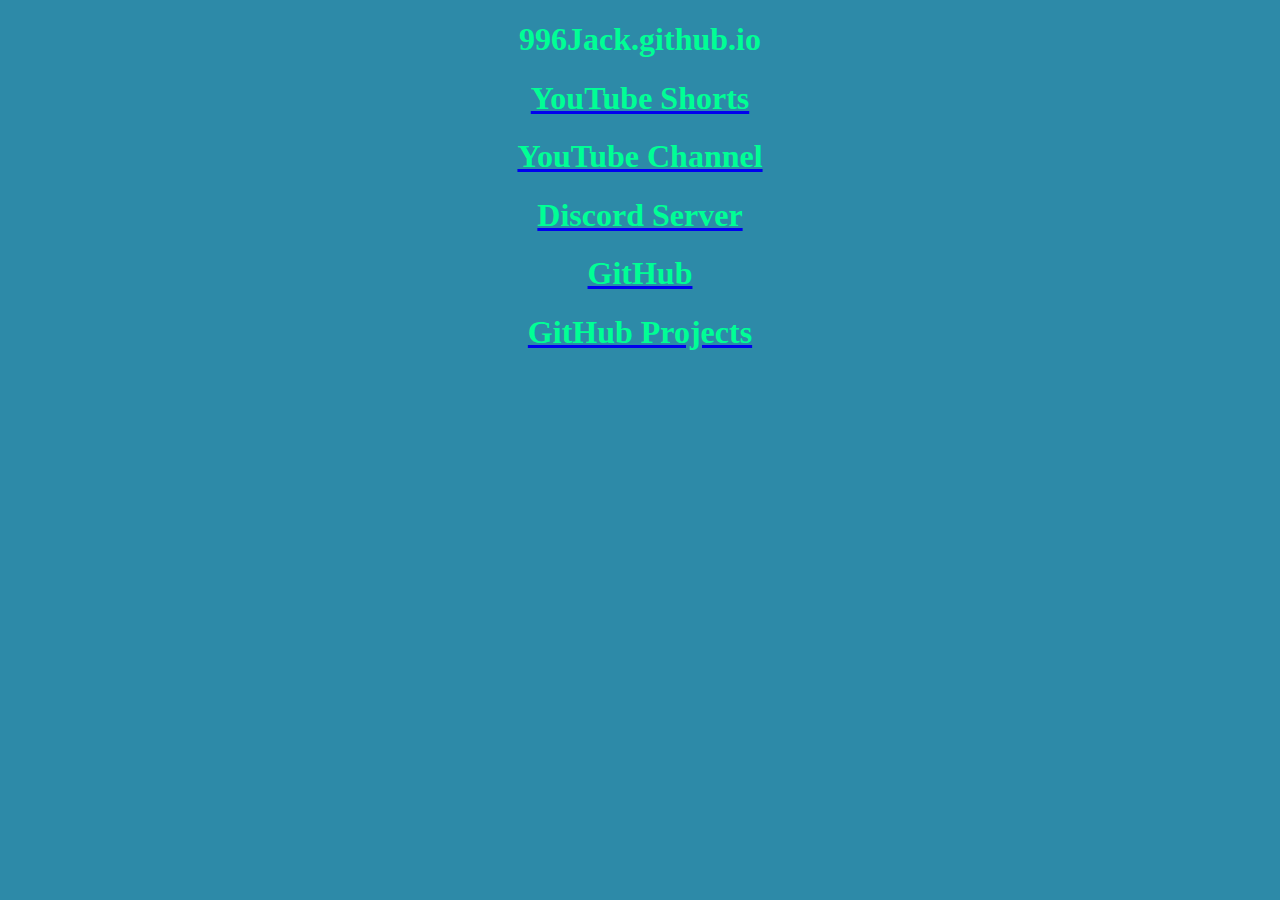
<file: index.html>
<!DOCTYPE html>
<html>
<head>
<title>Homepage</title>
</head>
<body>
<style>
p {
  color: rgb(0, 0, 0);
  text-align: left;
} 
body {
  background-color: rgb(45, 138, 168);
}

h1 {
  color: rgb(0, 255, 149);
  text-align: center;
}

p {
  font-family: verdana;
  font-size: 36px;
}
</style>
</head>
<body>

<h1>996Jack.github.io</h1>

<a href="https://youtube.com/@PhenixShorts"><h1>YouTube Shorts</h1></a>
<a href="https://youtube.com/@phenixhtml"><h1>YouTube Channel</h1></a>
<a href="https://discord.com/invite/KTCas7JTJd"><h1>Discord Server</h1></a>
<a href="https://github.com/996Jack"><h1>GitHub</h1></a>
<a href="projects.html"><h1>GitHub Projects</h1></a>

</body>
</html>
</file>
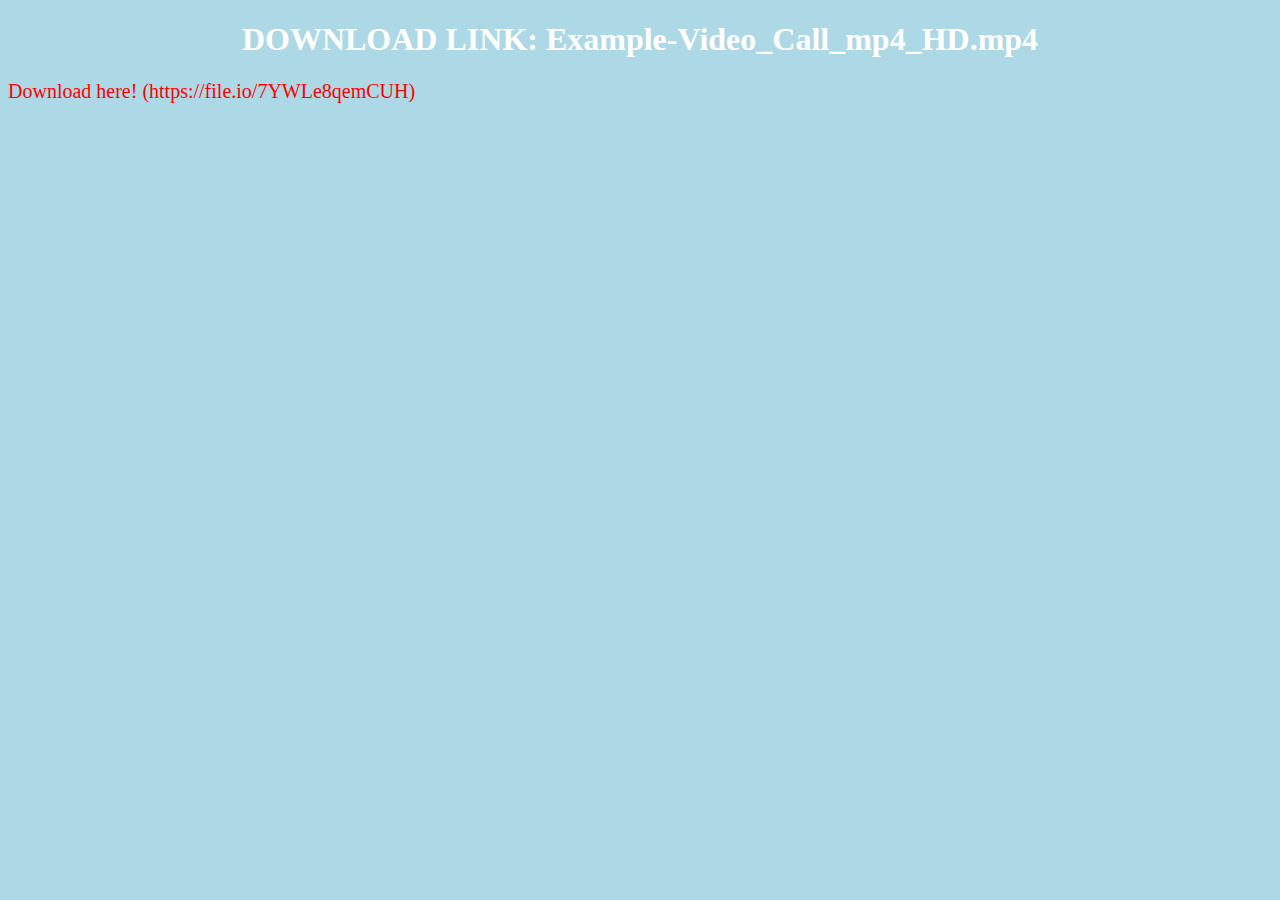
<file: example-video-call-mp4-hd.html>
<!DOCTYPE html>
<html>
<head>
  <title>Free Payphones</title>
</head>
<body>
<style>
p {
  color: red;
  text-align: left;
} 
body {
  background-color: lightblue;
}

h1 {
  color: white;
  text-align: center;
}

p {
  font-family: verdana;
  font-size: 20px;
}
</style>
</head>
<body>

<h1>DOWNLOAD LINK: Example-Video_Call_mp4_HD.mp4</h1>
<p>Download here! (https://file.io/7YWLe8qemCUH)</p>
  
<div><div style="left: 0; width: 100%; height: 0; position: relative; padding-bottom: 56.25%;"><iframe src="//cdn.iframe.ly/ZSjEpfT" style="top: 0; left: 0; width: 100%; height: 100%; position: absolute; border: 0;" allowfullscreen allow="encrypted-media *;"></iframe></div></div><script async src="//cdn.iframe.ly/embed.js" charset="utf-8"></script>
</body>
</html>
</file>
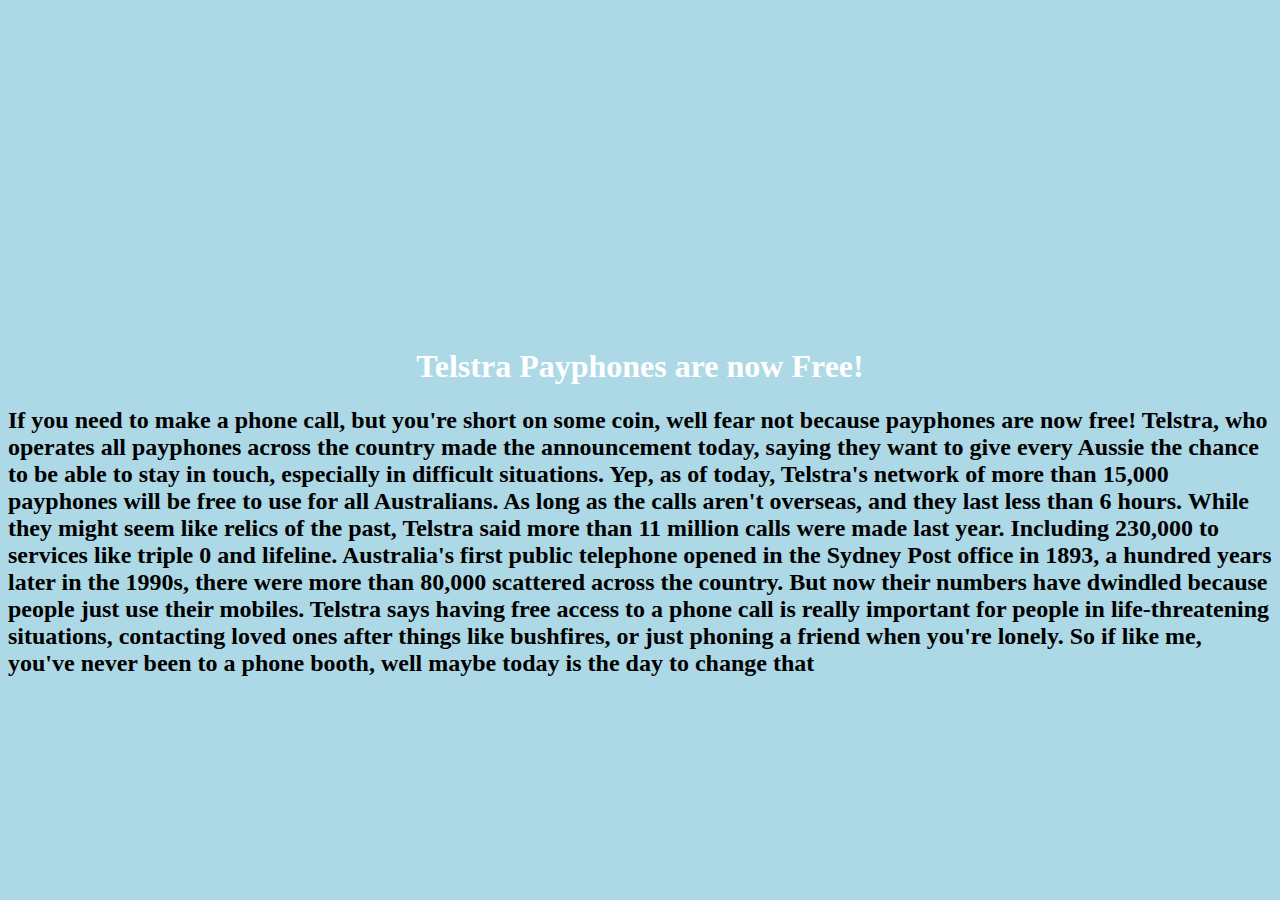
<file: free-payphones.html>
<!DOCTYPE html>
<html>
<head>
  <title>Free Payphones</title>
</head>
<body>
<style>
p {
  color: red;
  text-align: left;
} 
body {
  background-color: lightblue;
}

h1 {
  color: white;
  text-align: center;
}

p {
  font-family: verdana;
  font-size: 20px;
}
</style>
</head>
<body>

<iframe width="560" height="315" src="https://www.youtube-nocookie.com/embed/n61vDgZ2A_A" title="YouTube video player" frameborder="0" allow="accelerometer; autoplay; clipboard-write; encrypted-media; gyroscope; picture-in-picture" allowfullscreen></iframe>

<h1>Telstra Payphones are now Free!</h1>
<h2>If you need to make a phone call, but you're short on some coin, well fear not because payphones are now free! Telstra, who operates all payphones across the country made the announcement today, saying they want to give every Aussie the chance to be able to stay in touch, especially in difficult situations. Yep, as of today, Telstra's network of more than 15,000 payphones will be free to use for all Australians. As long as the calls aren't overseas, and they last less than 6 hours. While they might seem like relics of the past, Telstra said more than 11 million calls were made last year. Including 230,000 to services like triple 0 and lifeline. Australia's first public telephone opened in the Sydney Post office in 1893, a hundred years later in the 1990s, there were more than 80,000 scattered across the country. But now their numbers have dwindled because people just use their mobiles. Telstra says having free access to a phone call is really important for people in life-threatening situations, contacting loved ones after things like bushfires, or just phoning a friend when you're lonely. So if like me, you've never been to a phone booth, well maybe today is the day to change that</h2>
</body>
</html>
</file>
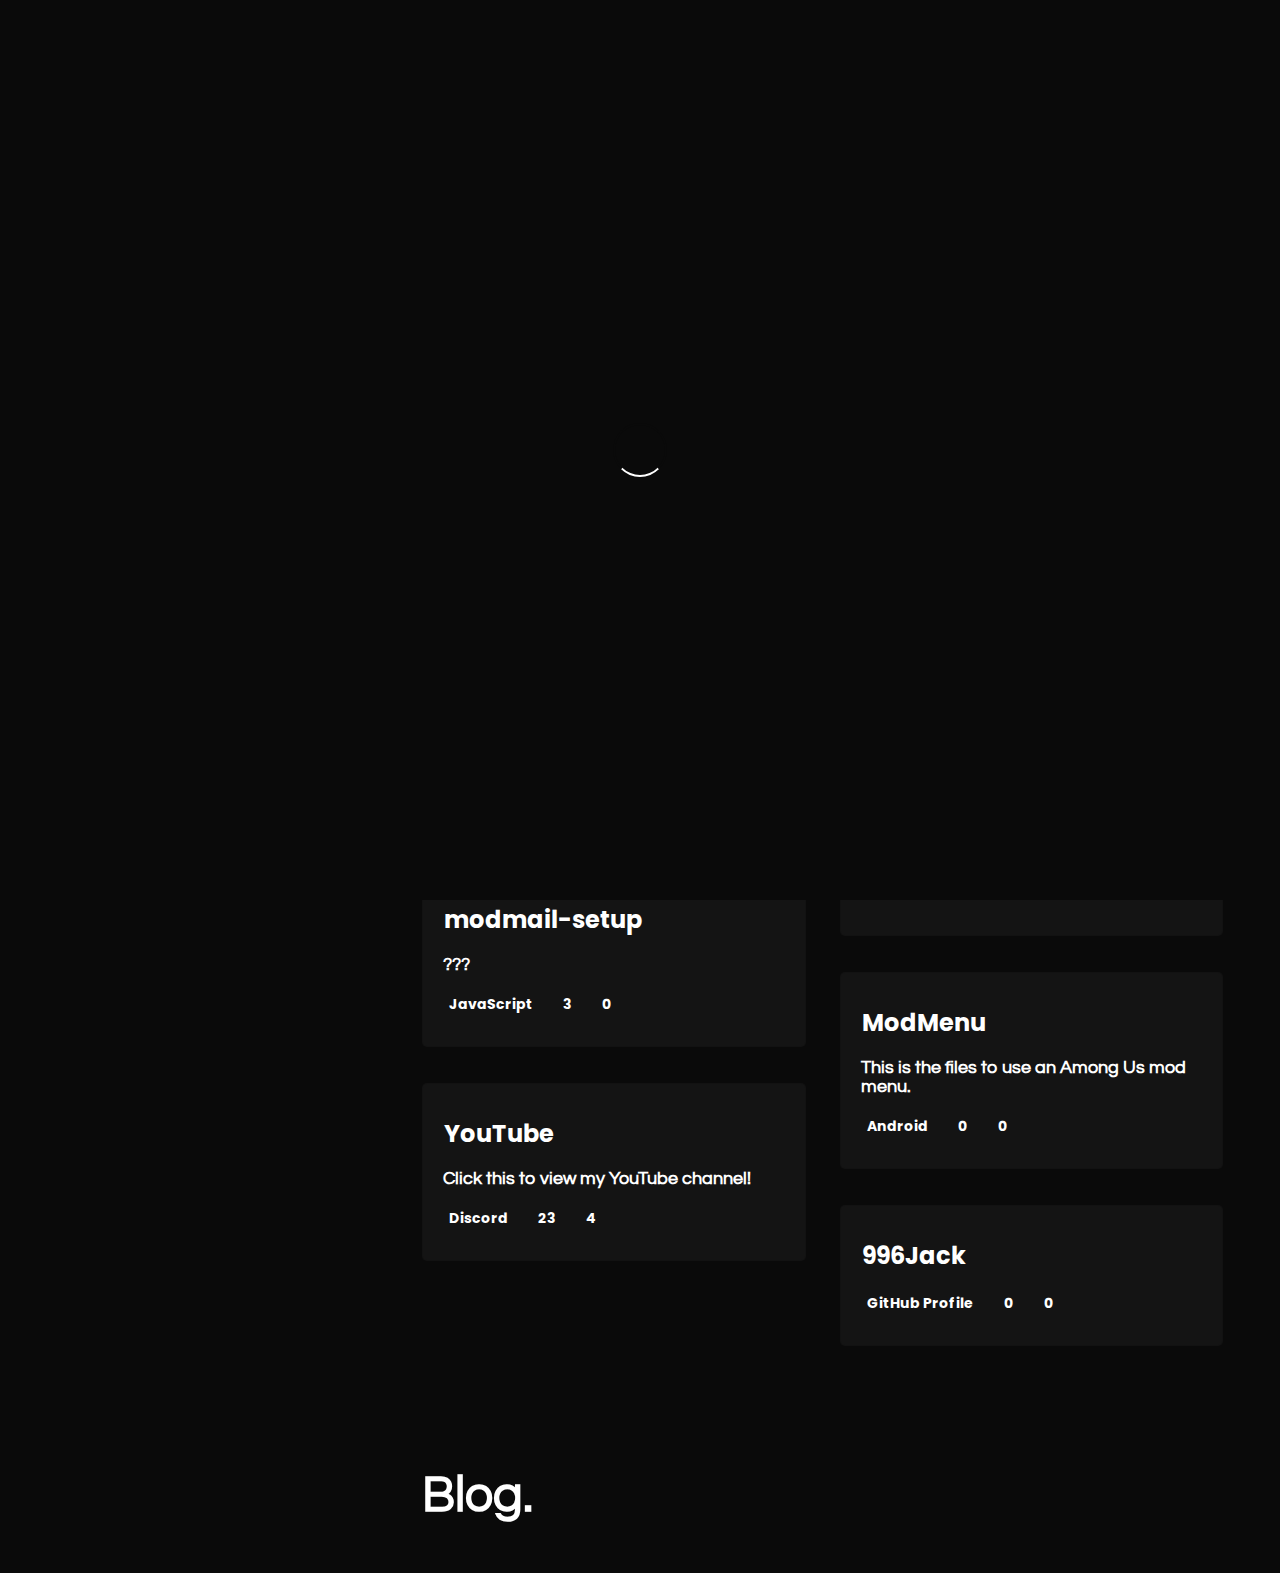
<file: home.html>
<!DOCTYPE html><html lang="en"><head>
    <meta charset="UTF-8">
    <meta name="viewport" content="width=device-width, initial-scale=1.0">
    <meta http-equiv="X-UA-Compatible" content="ie=edge">
    <title>GHPhenixH</title>
    <link rel="stylesheet" href="https://cdnjs.cloudflare.com/ajax/libs/animate.css/3.7.0/animate.min.css">
    <link rel="stylesheet" href="https://use.fontawesome.com/releases/v5.7.1/css/all.css" integrity="sha384-fnmOCqbTlWIlj8LyTjo7mOUStjsKC4pOpQbqyi7RrhN7udi9RwhKkMHpvLbHG9Sr" crossorigin="anonymous">
    <script src="https://code.jquery.com/jquery-3.4.1.min.js" integrity="sha256-CSXorXvZcTkaix6Yvo6HppcZGetbYMGWSFlBw8HfCJo=" crossorigin="anonymous"></script>
    <link rel="stylesheet" href="index.css">
<!-- Global site tag (gtag.js) - Google Analytics -->
    <script async src="https://www.googletagmanager.com/gtag/js?id=UA-131896305-3"></script>
    <script>
    window.dataLayer = window.dataLayer || [];
    function gtag(){dataLayer.push(arguments);}
    gtag('js', new Date());
    gtag('config', 'UA-131896305-3');
    </script>
<link rel="icon" href="https://avatars.githubusercontent.com/u/73414034?s=400&u=012fe3c901de27fd4e92faf6995eb22aed5c0965&v=4" type="image/png"></head>

<body>
    <div id="loading">
        <div id="spinner"></div>
    </div>
    <div id="profile">
        <div id="profile_img" style="background: url(https://avatars.githubusercontent.com/u/73414034?s=400&u=012fe3c901de27fd4e92faf6995eb22aed5c0965&v=4) center;"></div>
        <div id="username"><span style="display:block;">Phenix</span><a href="https://github.com/GHPhenixH">@GHPhenixH</a></div>
        <div id="userbio" style="display: none;">undefined</div>
        <div id="about">
                <span style="display:none;"><i class="fas fa-users"></i> &nbsp; null</span>
                <span style="display:none;"><i class="fas fa-envelope"></i> &nbsp; null</span>
                <span style="display:none;"><i class="fas fa-link"></i> &nbsp; <a href=""></a></span>
                <span style="display:block;"><i class="fas fa-map-marker-alt"></i> &nbsp;&nbsp; Melbourne, Victoria</span>
                <a style='color:#FB6E52;text-decoration:none' href='https://patreon.com/PhenixH'><span style="display:block;"><i class="fab fa-patreon"></i> &nbsp;&nbsp;Patreon</span></a>
        </div>
    </div>
    <div id="display">
        <div id="work">
            <h1>GitHub projects.</h1>
            <div class="projects" id="work_section">
                        <a href="https://github.com/996Jack/phenix.js" target="_blank">
                        <section>
                            <div class="section_title">phenix.js</div>
                            <div class="about_section">
                            <span style="display:block;">A nice NPM add-on made by Phenix H. </span>
                            </div>
                            <div class="bottom_section">
                                <span style="display:inline-block;"><i class="fas fa-code"></i>&nbsp; VBScript</span>
                                <span><i class="fas fa-star"></i>&nbsp; 384</span>
                                <span><i class="fas fa-code-branch"></i>&nbsp; 781</span>
                            </div>
                        </section>
                        </a>
                        <a href="https://github.com/996Jack/phenix.py" target="_blank">
                        <section>
                            <div class="section_title">phenix.py</div>
                            <div class="about_section">
                            <span style="display:block;">A nice Python add-on made by Phenix H.</span>
                            </div>
                            <div class="bottom_section">
                                <span style="display:inline-block;"><i class="fas fa-code"></i>&nbsp; Python</span>
                                <span><i class="fas fa-star"></i>&nbsp; 82</span>
                                <span><i class="fas fa-code-branch"></i>&nbsp; 27</span>
                            </div>
                        </section>
                        </a>
                        <a href="https://github.com/996Jack/996Jack" target="_blank">
                            <section>
                                <div class="section_title">996Jack</div>
                                <div class="about_section">
                                <span style="display:block;">???</span>
                                </div>
                                <div class="bottom_section">
                                    <span style="display:inline-block;"><i class="fas fa-code"></i>&nbsp; GitHub</span>
                                    <span><i class="fas fa-star"></i>&nbsp; 3</span>
                                    <span><i class="fas fa-code-branch"></i>&nbsp; 3</span>
                                </div>
                            </section>
                        </a>
                        <a href="https://github.com/996Jack/modmail-setup" target="_blank">
                            <section>
                                <div class="section_title">modmail-setup</div>
                                <div class="about_section">
                                <span style="display:block;">???</span>
                                </div>
                                <div class="bottom_section">
                                    <span style="display:inline-block;"><i class="fas fa-code"></i>&nbsp; JavaScript</span>
                                    <span><i class="fas fa-star"></i>&nbsp; 3</span>
                                    <span><i class="fas fa-code-branch"></i>&nbsp; 0</span>
                                </div>
                            </section>
                        </a>
                        <a href="https://www.youtube.com/channel/UCHVAca-OHLlmf9GqFM3vBwQ" target="_blank">
                        <section>
                            <div class="section_title">YouTube</div>
                            <div class="about_section">
                            <span style="display:block;">Click this to view my YouTube channel!</span>
                            </div>
                            <div class="bottom_section">
                                <span style="display:inline-block;"><i class="fas fa-code"></i>&nbsp; Discord</span>
                                <span><i class="fas fa-star"></i>&nbsp; 23</span>
                                <span><i class="fas fa-code-branch"></i>&nbsp; 4</span>
                            </div>
                        </section>
                        </a>
                        <a href="https://996jack.github.io/more.html" target="_blank">
                        <section>
                            <div class="section_title">More Pages</div>
                            <div class="about_section">
                            <span style="display:none;">undefined</span>
                            </div>
                            <div class="bottom_section">
                                <span style="display:inline-block;"><i class="fas fa-code"></i>&nbsp; </span>
                                <span><i class="fas fa-star"></i>&nbsp; 3</span>
                                <span><i class="fas fa-code-branch"></i>&nbsp; 2</span>
                            </div>
                        </section>
                        </a>
                        <a href="https://996jack.github.io/testh/" target="_blank">
                            <section>
                                <div class="section_title">testh</div>
                                <div class="about_section">
                                <span style="display:block;"></span>
                                </div>
                                <div class="bottom_section">
                                    <span style="display:inline-block;"><i class="fas fa-code"></i>&nbsp; HTML</span>
                                    <span><i class="fas fa-star"></i>&nbsp; 25</span>
                                    <span><i class="fas fa-code-branch"></i>&nbsp; 4</span>
                                </div>
                            </section>
                        </a>
                        <a href="https://github.com/996Jack/ghphenixh.github.io" target="_blank">
                        <section>
                            <div class="section_title">ghphenixh.github.io</div>
                            <div class="about_section">
                            <span style="display:block;">???</span>
                            </div>
                            <div class="bottom_section">
                                <span style="display:inline-block;"><i class="fas fa-code"></i>&nbsp; HTML</span>
                                <span><i class="fas fa-star"></i>&nbsp; 1</span>
                                <span><i class="fas fa-code-branch"></i>&nbsp; 0</span>
                            </div>
                        </section>
                        </a>
                        <a href="https://github.com/996Jack/ScratchLab" target="_blank">
                        <section>
                            <div class="section_title">ScratchLab</div>
                            <div class="about_section">
                            <span style="display:block;"></span>
                            </div>
                            <div class="bottom_section">
                                <span style="display:inline-block;"><i class="fas fa-code"></i>&nbsp; Scratch</span>
                                <span><i class="fas fa-star"></i>&nbsp; 0</span>
                                <span><i class="fas fa-code-branch"></i>&nbsp; 0</span>
                            </div>
                        </section>
                        </a>
                        <a href="https://github.com/GHPhenixxer/ModMenu" target="_blank">
                        <section>
                            <div class="section_title">ModMenu</div>
                            <div class="about_section">
                            <span style="display:block;">This is the files to use an Among Us mod menu.</span>
                            </div>
                            <div class="bottom_section">
                                <span style="display:inline-block;"><i class="fas fa-code"></i>&nbsp; Android</span>
                                <span><i class="fas fa-star"></i>&nbsp; 0</span>
                                <span><i class="fas fa-code-branch"></i>&nbsp; 0</span>
                            </div>
                        </section>
                        </a>
                        <a href="https://github.com/996Jack" target="_blank">
                        <section>
                            <div class="section_title">996Jack</div>
                            <div class="about_section">
                            <span style="display:none;">undefined</span>
                            </div>
                            <div class="bottom_section">
                                <span style="display:inline-block;"><i class="fas fa-code"></i>&nbsp; GitHub Profile</span>
                                <span><i class="fas fa-star"></i>&nbsp; 0</span>
                                <span><i class="fas fa-code-branch"></i>&nbsp; 0</span>
                            </div>
                        </section>
                        </a></div>
        </div>
        <div id="forks" style="display:none;">
            <h1>Forks.</h1>
            <div class="projects" id="forks_section"></div>
        </div>
        <div id="blog_section">
            <h1>Blog.</h1>
            <div id="blogs"></div>
        </div>
    </div>
    <script type="text/javascript">
        setTimeout(function () {
            document.getElementById("loading").classList.add("animated");
            document.getElementById("loading").classList.add("fadeOut");
            setTimeout(function () {
                document.getElementById("loading").classList.remove("animated");
                document.getElementById("loading").classList.remove("fadeOut");
                document.getElementById("loading").style.display = "none";
            }, 800);
        }, 1500);
        $.getJSON("blog.json", function (blog) {
            blog = blog || [];
            if (blog.length == 0) {
                return document.getElementById("blog_section").style.display = "none";
            }
            for (var i = 0; i < blog.length; i++) {
                $("#blogs").append(`
            <a href="./blog/${blog[i].url_title}/" target="_blank">
                <section>
                    <img src="${blog[i].top_image}">
                    <div class="blog_container">
                        <div class="section_title">${blog[i].title}</div>
                        <div class="about_section">
                            ${blog[i].sub_title}
                        </div>
                    </div>
                </section>
            </a>
            `);
            }
        }).fail(function () {
            return document.getElementById("blog_section").style.display = "none";
        });
    </script>

    <script type="text/javascript">
        if ('serviceWorker' in navigator) {
            window.addEventListener('load', () => {
                navigator.serviceWorker.register('service-worker.js');
            });
        }
    </script>


</body></html>
</file>
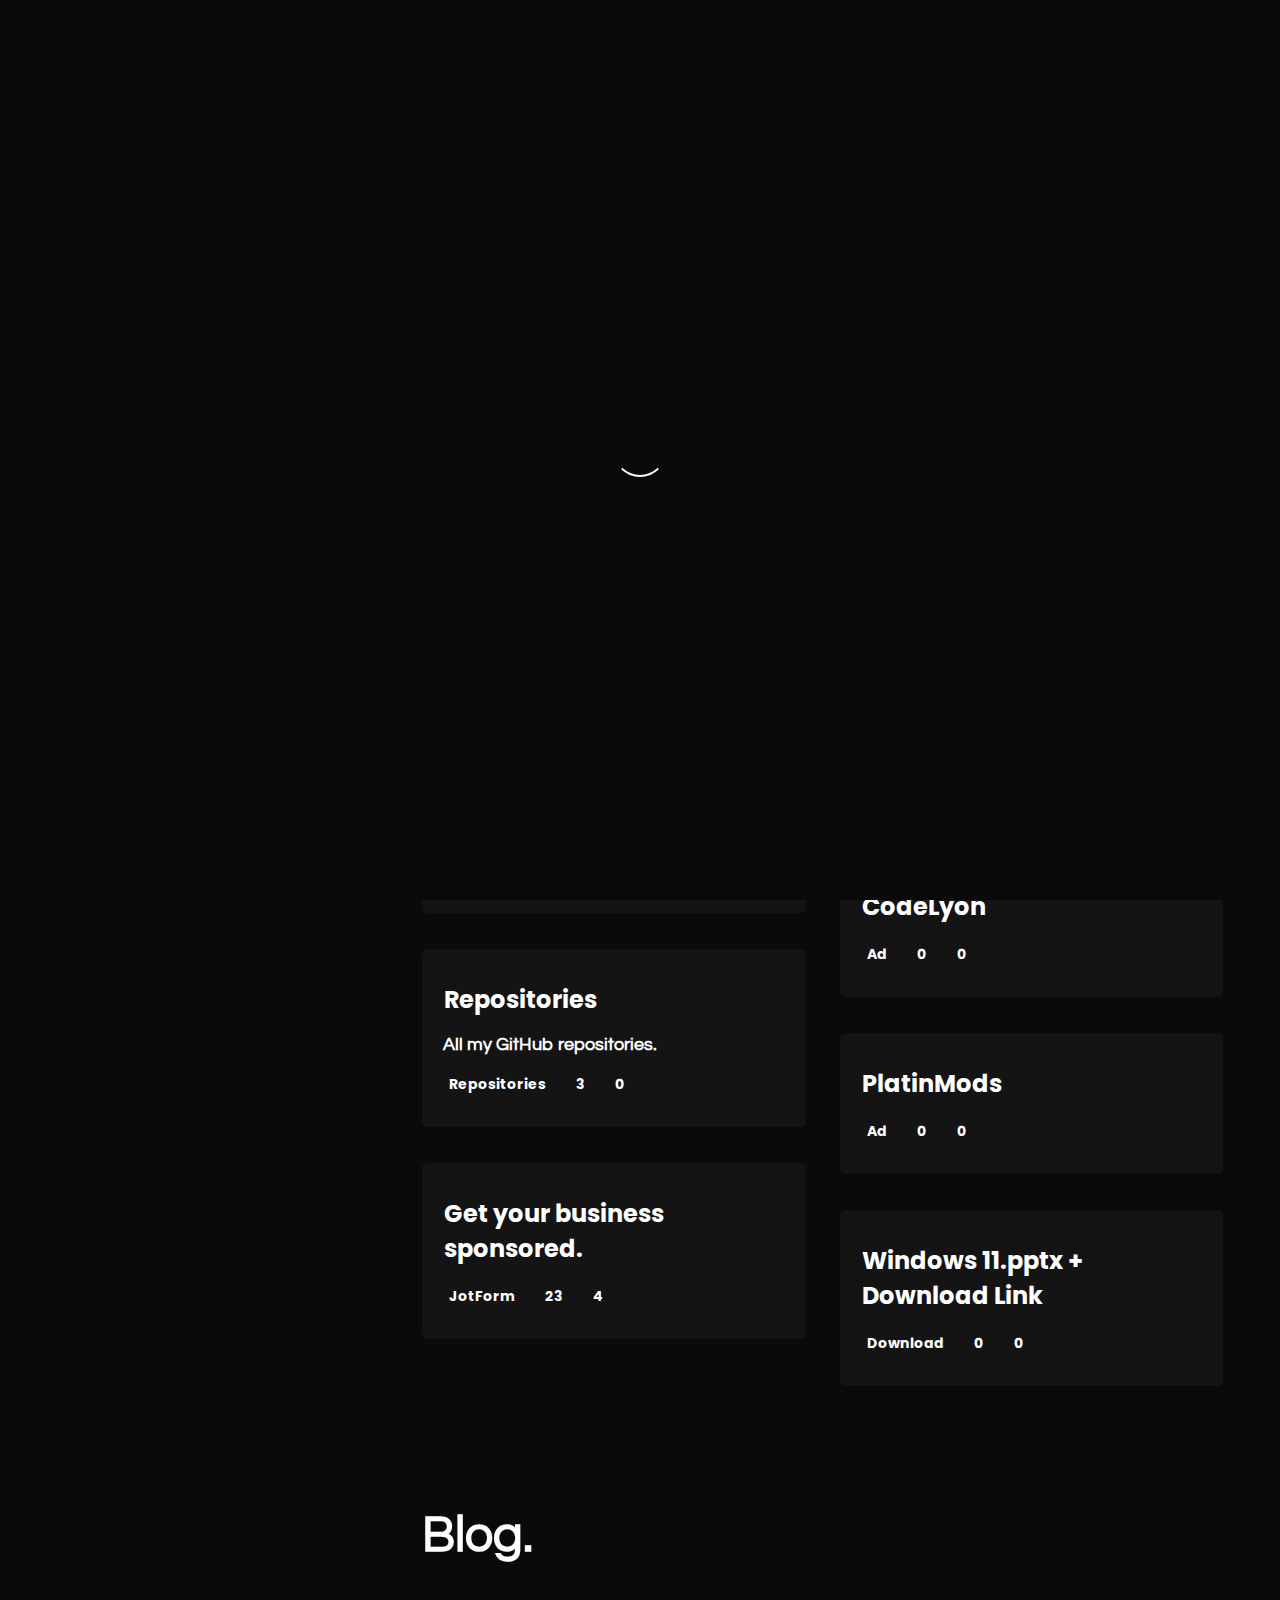
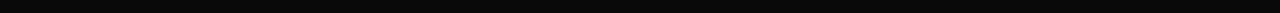
<file: more.html>
<!DOCTYPE html><html lang="en"><head>
    <meta charset="UTF-8">
    <meta name="viewport" content="width=device-width, initial-scale=1.0">
    <meta http-equiv="X-UA-Compatible" content="ie=edge">
    <title>996Jack</title>
    <link rel="stylesheet" href="https://cdnjs.cloudflare.com/ajax/libs/animate.css/3.7.0/animate.min.css">
    <link rel="stylesheet" href="https://use.fontawesome.com/releases/v5.7.1/css/all.css" integrity="sha384-fnmOCqbTlWIlj8LyTjo7mOUStjsKC4pOpQbqyi7RrhN7udi9RwhKkMHpvLbHG9Sr" crossorigin="anonymous">
    <script src="https://code.jquery.com/jquery-3.4.1.min.js" integrity="sha256-CSXorXvZcTkaix6Yvo6HppcZGetbYMGWSFlBw8HfCJo=" crossorigin="anonymous"></script>
    <link rel="stylesheet" href="index.css">
<!-- Global site tag (gtag.js) - Google Analytics -->
    <script async src="https://www.googletagmanager.com/gtag/js?id=UA-131896305-3"></script>
    <script>
    window.dataLayer = window.dataLayer || [];
    function gtag(){dataLayer.push(arguments);}
    gtag('js', new Date());
    gtag('config', 'UA-131896305-3');
    </script>
<link rel="icon" href="https://avatars.githubusercontent.com/u/73414034?v=4" type="image/png"></head>

 <blockquote class="twitter-tweet"><p lang="en" dir="ltr">Did you just... rickroll YouTube</p>&mdash; YouTube (@YouTube) <a href="https://twitter.com/YouTube/status/1336066114208608262?ref_src=twsrc%5Etfw">December 7, 2020</a></blockquote> <script async src="https://platform.twitter.com/widgets.js" charset="utf-8"></script>
    
<body>
    <div id="loading">
        <div id="spinner"></div>
    </div>
    <div id="profile">
        <div id="profile_img" style="background: url(https://avatars.githubusercontent.com/u/73414034?v=4) center;"></div>
        <div id="username"><span style="display:block;">Phenix</span><a href="https://github.com/996Jack">@996Jack</a></div>
        <div id="userbio" style="display: none;">undefined</div>
        <div id="about">
                <span style="display:none;"><i class="fas fa-users"></i> &nbsp; null</span>
                <span style="display:none;"><i class="fas fa-envelope"></i> &nbsp; null</span>
                <span style="display:none;"><i class="fas fa-link"></i> &nbsp; <a href=""></a></span>
                <span style="display:block;"><i class="fas fa-map-marker-alt"></i> &nbsp;&nbsp; Melbourne, Victoria</span>
                <a style='color:#FB6E52;text-decoration:none' href='https://patreon.com/'><span style="display:block;"><i class="fab fa-patreon"></i> &nbsp;&nbsp;Patreon</span></a>
        </div>
    </div>
    <div id="display">
        <div id="work">
            <h1>Other pages.</h1>
            <div class="projects" id="work_section">
                        <a href="https://996jack.github.io" target="_blank">
                        <section>
                            <div class="section_title">Home</div>
                            <div class="about_section">
                            <span style="display:block;"> </span>
                            </div>
                            <div class="bottom_section">
                                <span style="display:inline-block;"><i class="fas fa-code"></i>&nbsp; </span>
                                <span><i class="fas fa-star"></i>&nbsp; 384</span>
                                <span><i class="fas fa-code-branch"></i>&nbsp; 781</span>
                            </div>
                        </section>
                        </a>
                        <a href="https://996jack.github.io/github.html" target="_blank">
                        <section>
                            <div class="section_title">GitHub</div>
                            <div class="about_section">
                            <span style="display:block;">About me.</span>
                            </div>
                            <div class="bottom_section">
                                <span style="display:inline-block;"><i class="fas fa-code"></i>&nbsp; About</span>
                                <span><i class="fas fa-star"></i>&nbsp; 82</span>
                                <span><i class="fas fa-code-branch"></i>&nbsp; 27</span>
                            </div>
                        </section>
                        </a>
                        <a href="https://996jack.github.io/shoutouts.html" target="_blank">
                            <section>
                                <div class="section_title">Shoutouts</div>
                                <div class="about_section">
                                <span style="display:block;">People and businesses I gave shoutouts to.</span>
                                </div>
                                <div class="bottom_section">
                                    <span style="display:inline-block;"><i class="fas fa-code"></i>&nbsp; Shout-out</span>
                                    <span><i class="fas fa-star"></i>&nbsp; 3</span>
                                    <span><i class="fas fa-code-branch"></i>&nbsp; 3</span>
                                </div>
                            </section>
                        </a>
                        <a href="https://996jack.github.io/home.html" target="_blank">
                            <section>
                                <div class="section_title">Repositories</div>
                                <div class="about_section">
                                <span style="display:block;">All my GitHub repositories.</span>
                                </div>
                                <div class="bottom_section">
                                    <span style="display:inline-block;"><i class="fas fa-code"></i>&nbsp; Repositories</span>
                                    <span><i class="fas fa-star"></i>&nbsp; 3</span>
                                    <span><i class="fas fa-code-branch"></i>&nbsp; 0</span>
                                </div>
                            </section>
                        </a>
                        <a href="https://996jack.github.io/sponsor.html" target="_blank">
                        <section>
                            <div class="section_title">Get your business sponsored.</div>
                            <div class="about_section">
                            <span style="display:block;"></span>
                            </div>
                            <div class="bottom_section">
                                <span style="display:inline-block;"><i class="fas fa-code"></i>&nbsp; JotForm</span>
                                <span><i class="fas fa-star"></i>&nbsp; 23</span>
                                <span><i class="fas fa-code-branch"></i>&nbsp; 4</span>
                            </div>
                        </section>
                        </a>
                        <a href="https://vyond.com" target="_blank">
                        <section>
                            <div class="section_title">Vyond</div>
                            <div class="about_section">
                            <span style="display:none;">undefined</span>
                            </div>
                            <div class="bottom_section">
                                <span style="display:inline-block;"><i class="fas fa-code"></i>&nbsp; Ad</span>
                                <span><i class="fas fa-star"></i>&nbsp; 3</span>
                                <span><i class="fas fa-code-branch"></i>&nbsp; 2</span>
                            </div>
                        </section>
                        </a>
                        <a href="https://playcode.io" target="_blank">
                            <section>
                                <div class="section_title">PlayCode.io</div>
                                <div class="about_section">
                                <span style="display:block;"></span>
                                </div>
                                <div class="bottom_section">
                                    <span style="display:inline-block;"><i class="fas fa-code"></i>&nbsp; Ad</span>
                                    <span><i class="fas fa-star"></i>&nbsp; 25</span>
                                    <span><i class="fas fa-code-branch"></i>&nbsp; 4</span>
                                </div>
                            </section>
                        </a>
                        <a href="https://996jack.github.io/support.html" target="_blank">
                        <section>
                            <div class="section_title">Contact me!</div>
                            <div class="about_section">
                            <span style="display:block;"></span>
                            </div>
                            <div class="bottom_section">
                                <span style="display:inline-block;"><i class="fas fa-code"></i>&nbsp; JotForm</span>
                                <span><i class="fas fa-star"></i>&nbsp; 1</span>
                                <span><i class="fas fa-code-branch"></i>&nbsp; 0</span>
                            </div>
                        </section>
                        </a>
                        <a href="https://youtube.com/codelyon" target="_blank">
                        <section>
                            <div class="section_title">CodeLyon</div>
                            <div class="about_section">
                            <span style="display:block;"></span>
                            </div>
                            <div class="bottom_section">
                                <span style="display:inline-block;"><i class="fas fa-code"></i>&nbsp; Ad</span>
                                <span><i class="fas fa-star"></i>&nbsp; 0</span>
                                <span><i class="fas fa-code-branch"></i>&nbsp; 0</span>
                            </div>
                        </section>
                        </a>
                        <a href="https://platinmods.com" target="_blank">
                        <section>
                            <div class="section_title">PlatinMods</div>
                            <div class="about_section">
                            <span style="display:block;"></span>
                            </div>
                            <div class="bottom_section">
                                <span style="display:inline-block;"><i class="fas fa-code"></i>&nbsp; Ad</span>
                                <span><i class="fas fa-star"></i>&nbsp; 0</span>
                                <span><i class="fas fa-code-branch"></i>&nbsp; 0</span>
                            </div>
                        </section>
                        </a>
                        <a href="https://996jack.github.io/windows-11-pptx-download.html" target="_blank">
                        <section>
                            <div class="section_title">Windows 11.pptx + Download Link</div>
                            <div class="about_section">
                            <span style="display:none;">undefined</span>
                            </div>
                            <div class="bottom_section">
                                <span style="display:inline-block;"><i class="fas fa-code"></i>&nbsp; Download</span>
                                <span><i class="fas fa-star"></i>&nbsp; 0</span>
                                <span><i class="fas fa-code-branch"></i>&nbsp; 0</span>
                            </div>
                        </section>
                        </a></div>
        </div>
        <div id="forks" style="display:none;">
            <h1>Forks.</h1>
            <div class="projects" id="forks_section"></div>
        </div>
        <div id="blog_section">
            <h1>Blog.</h1>
            <div id="blogs"></div>
        </div>
    </div>
    <script type="text/javascript">
        setTimeout(function () {
            document.getElementById("loading").classList.add("animated");
            document.getElementById("loading").classList.add("fadeOut");
            setTimeout(function () {
                document.getElementById("loading").classList.remove("animated");
                document.getElementById("loading").classList.remove("fadeOut");
                document.getElementById("loading").style.display = "none";
            }, 800);
        }, 1500);
        $.getJSON("blog.json", function (blog) {
            blog = blog || [];
            if (blog.length == 0) {
                return document.getElementById("blog_section").style.display = "none";
            }
            for (var i = 0; i < blog.length; i++) {
                $("#blogs").append(`
            <a href="./blog/${blog[i].url_title}/" target="_blank">
                <section>
                    <img src="${blog[i].top_image}">
                    <div class="blog_container">
                        <div class="section_title">${blog[i].title}</div>
                        <div class="about_section">
                            ${blog[i].sub_title}
                        </div>
                    </div>
                </section>
            </a>
            `);
            }
        }).fail(function () {
            return document.getElementById("blog_section").style.display = "none";
        });
    </script>

    <script type="text/javascript">
        if ('serviceWorker' in navigator) {
            window.addEventListener('load', () => {
                navigator.serviceWorker.register('service-worker.js');
            });
        }
    </script>


</body></html>
</file>
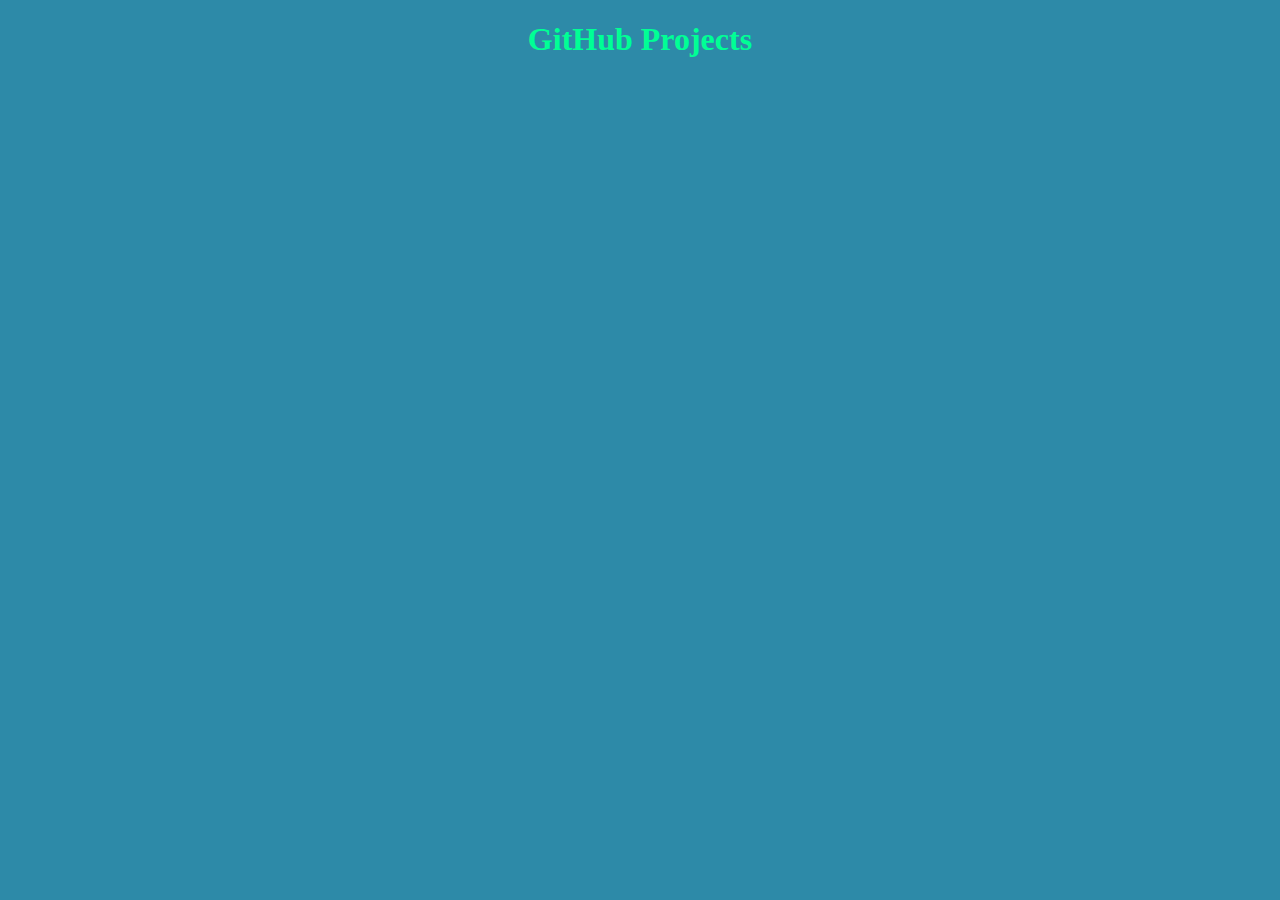
<file: projects.html>
<!DOCTYPE html>
<html>
<head>
<title>Homepage</title>
</head>
<body>
<style>
p {
  color: rgb(0, 0, 0);
  text-align: left;
} 
body {
  background-color: rgb(45, 138, 168);
}

h1 {
  color: rgb(0, 255, 149);
  text-align: center;
}

p {
  font-family: verdana;
  font-size: 36px;
}
</style>
</head>
<body>

<h1>GitHub Projects</h1>


</body>
</html>
</file>
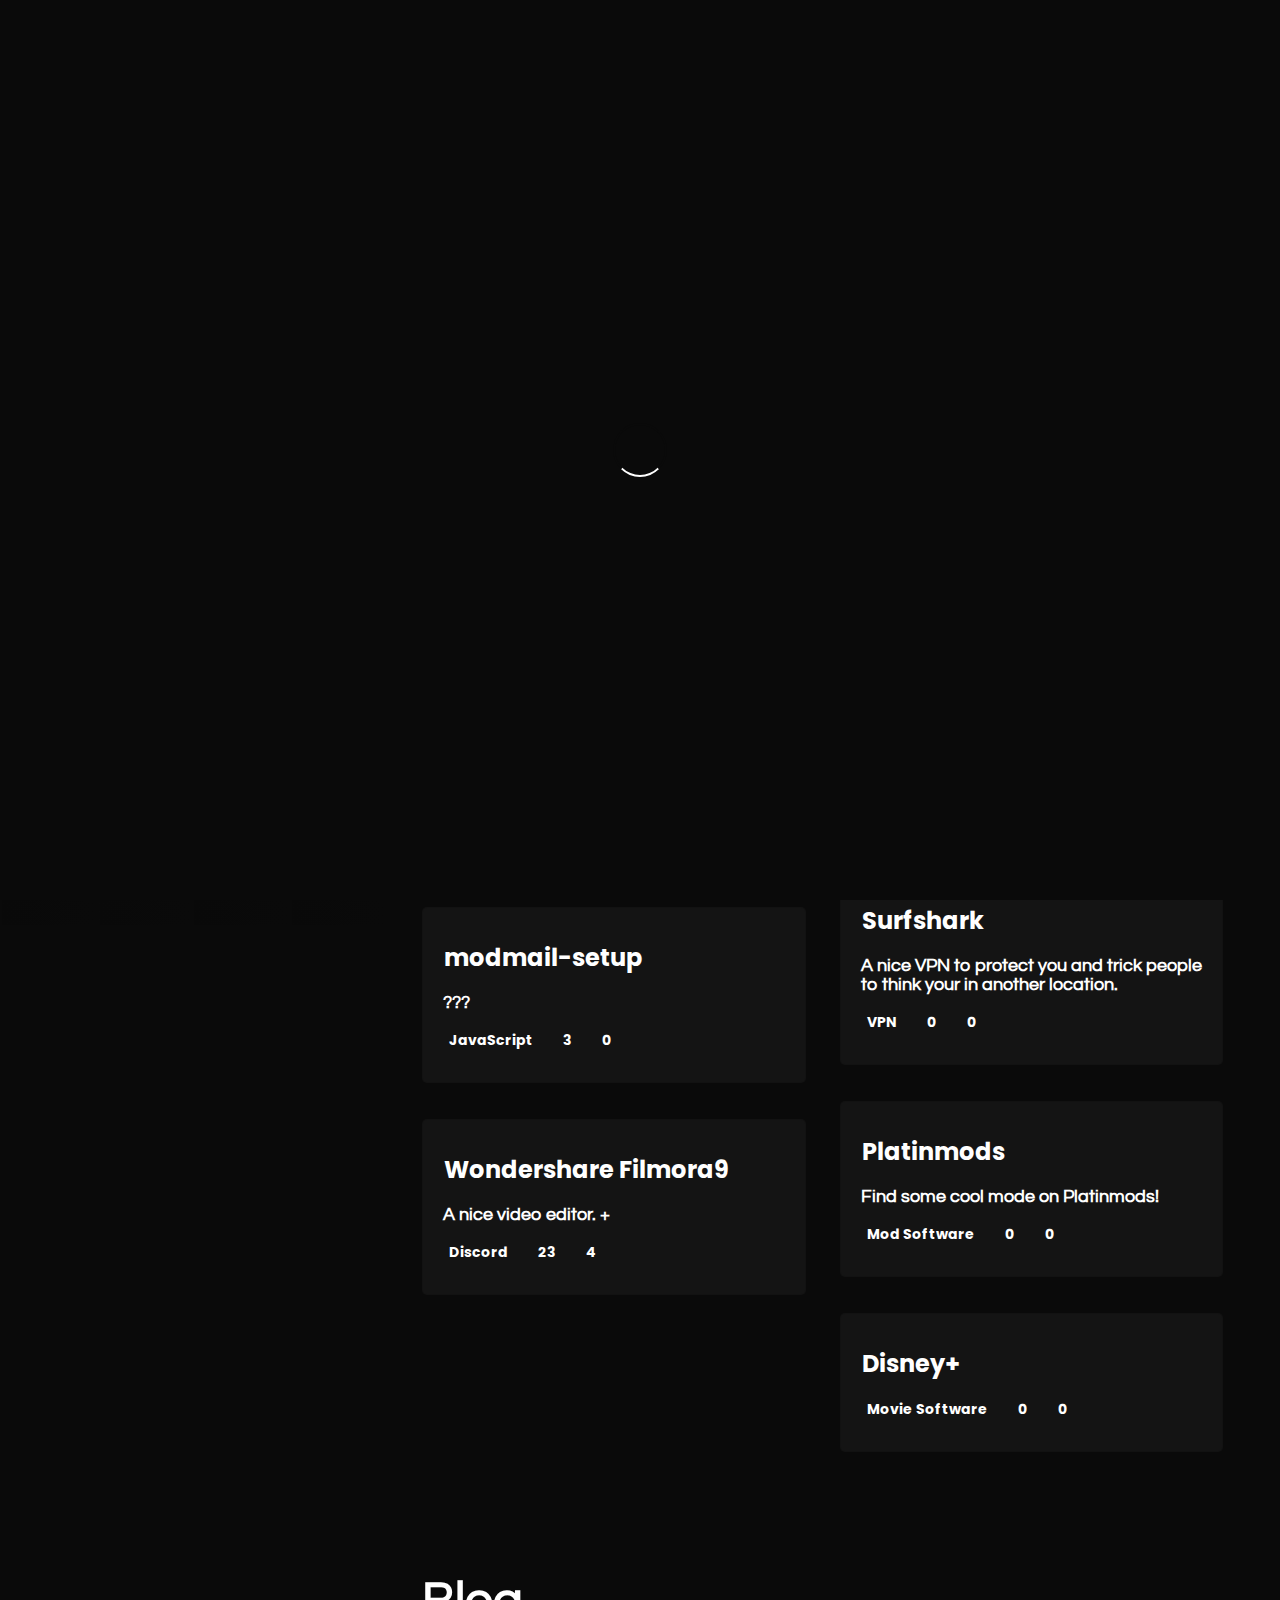
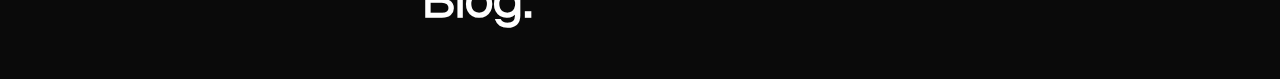
<file: shoutouts.html>
!DOCTYPE html><html lang="en"><head>
    <meta charset="UTF-8">
    <meta name="viewport" content="width=device-width, initial-scale=1.0">
    <meta http-equiv="X-UA-Compatible" content="ie=edge">
    <title>GHPhenixH</title>
    <link rel="stylesheet" href="https://cdnjs.cloudflare.com/ajax/libs/animate.css/3.7.0/animate.min.css">
    <link rel="stylesheet" href="https://use.fontawesome.com/releases/v5.7.1/css/all.css" integrity="sha384-fnmOCqbTlWIlj8LyTjo7mOUStjsKC4pOpQbqyi7RrhN7udi9RwhKkMHpvLbHG9Sr" crossorigin="anonymous">
    <script src="https://code.jquery.com/jquery-3.4.1.min.js" integrity="sha256-CSXorXvZcTkaix6Yvo6HppcZGetbYMGWSFlBw8HfCJo=" crossorigin="anonymous"></script>
    <link rel="stylesheet" href="index.css">
<!-- Global site tag (gtag.js) - Google Analytics -->
    <script async src="https://www.googletagmanager.com/gtag/js?id=UA-131896305-3"></script>
    <script>
    window.dataLayer = window.dataLayer || [];
    function gtag(){dataLayer.push(arguments);}
    gtag('js', new Date());
    gtag('config', 'UA-131896305-3');
    </script>
<link rel="icon" href="https://avatars.githubusercontent.com/u/73414034?s=400&u=012fe3c901de27fd4e92faf6995eb22aed5c0965&v=4" type="image/png"></head>

<body>
    <div id="loading">
        <div id="spinner"></div>
    </div>
    <div id="profile">
        <div id="profile_img" style="background: url(https://avatars.githubusercontent.com/u/73414034?s=400&u=012fe3c901de27fd4e92faf6995eb22aed5c0965&v=4) center;"></div>
        <div id="username"><span style="display:block;">Phenix</span><a href="https://github.com/GHPhenixH">@GHPhenixH</a></div>
        <div id="userbio" style="display: none;">undefined</div>
        <div id="about">
                <span style="display:none;"><i class="fas fa-users"></i> &nbsp; null</span>
                <span style="display:none;"><i class="fas fa-envelope"></i> &nbsp; null</span>
                <span style="display:none;"><i class="fas fa-link"></i> &nbsp; <a href=""></a></span>
                <span style="display:block;"><i class="fas fa-map-marker-alt"></i> &nbsp;&nbsp; Melbourne, Victoria</span>
                <a style='color:#FB6E52;text-decoration:none' href='https://patreon.com/'><span style="display:block;"><i class="fab fa-patreon"></i> &nbsp;&nbsp;Patreon</span></a>
        </div>
    </div>
    <div id="display">
        <div id="work">
            <h1>GitHub projects.</h1>
            <div class="projects" id="work_section">
                        <a href="https://github.com/PDStudios" target="_blank">
                        <section>
                            <div class="section_title">PD Studios</div>
                            <div class="about_section">
                            <span style="display:block;">A team of 2 people. </span>
                            </div>
                            <div class="bottom_section">
                                <span style="display:inline-block;"><i class="fas fa-code"></i>&nbsp; </span>
                                <span><i class="fas fa-star"></i>&nbsp; 384</span>
                                <span><i class="fas fa-code-branch"></i>&nbsp; 781</span>
                            </div>
                        </section>
                        </a>
                        <a href="https://discord.com" target="_blank">
                        <section>
                            <div class="section_title">Discord</div>
                            <div class="about_section">
                            <span style="display:block;">A nice communication software for you and your friends.</span>
                            </div>
                            <div class="bottom_section">
                                <span style="display:inline-block;"><i class="fas fa-code"></i>&nbsp; Python</span>
                                <span><i class="fas fa-star"></i>&nbsp; 82</span>
                                <span><i class="fas fa-code-branch"></i>&nbsp; 27</span>
                            </div>
                        </section>
                        </a>
                        <a href="https://code.visualstudio.com/" target="_blank">
                            <section>
                                <div class="section_title">Visual Studio Code</div>
                                <div class="about_section">
                                <span style="display:block;">A nice app to use for your coding.</span>
                                </div>
                                <div class="bottom_section">
                                    <span style="display:inline-block;"><i class="fas fa-code"></i>&nbsp; GitHub</span>
                                    <span><i class="fas fa-star"></i>&nbsp; 3</span>
                                    <span><i class="fas fa-code-branch"></i>&nbsp; 3</span>
                                </div>
                            </section>
                        </a>
                        <a href="https://github.com/GHPhenixH/modmail-setup" target="_blank">
                            <section>
                                <div class="section_title">modmail-setup</div>
                                <div class="about_section">
                                <span style="display:block;">???</span>
                                </div>
                                <div class="bottom_section">
                                    <span style="display:inline-block;"><i class="fas fa-code"></i>&nbsp; JavaScript</span>
                                    <span><i class="fas fa-star"></i>&nbsp; 3</span>
                                    <span><i class="fas fa-code-branch"></i>&nbsp; 0</span>
                                </div>
                            </section>
                        </a>
                        <a href="https://bit.ly/FilmorA9" target="_blank">
                        <section>
                            <div class="section_title">Wondershare Filmora9</div>
                            <div class="about_section">
                            <span style="display:block;">A nice video editor.
                                +</span>
                            </div>
                            <div class="bottom_section">
                                <span style="display:inline-block;"><i class="fas fa-code"></i>&nbsp; Discord</span>
                                <span><i class="fas fa-star"></i>&nbsp; 23</span>
                                <span><i class="fas fa-code-branch"></i>&nbsp; 4</span>
                            </div>
                        </section>
                        </a>
                        <a href="https://ghphenixh.github.io/more.html" target="_blank">
                        <section>
                            <div class="section_title">More Pages</div>
                            <div class="about_section">
                            <span style="display:none;">undefined</span>
                            </div>
                            <div class="bottom_section">
                                <span style="display:inline-block;"><i class="fas fa-code"></i>&nbsp; </span>
                                <span><i class="fas fa-star"></i>&nbsp; 3</span>
                                <span><i class="fas fa-code-branch"></i>&nbsp; 2</span>
                            </div>
                        </section>
                        </a>
                        <a href="https://surfshark.club/friend/ahEzqr4B" target="_blank">
                            <section>
                                <div class="section_title">Surfshark</div>
                                <div class="about_section">
                                <span style="display:block;">Get 30 days free of surfshark by using my link!</span>
                                </div>
                                <div class="bottom_section">
                                    <span style="display:inline-block;"><i class="fas fa-code"></i>&nbsp; Surfshark</span>
                                    <span><i class="fas fa-star"></i>&nbsp; 25</span>
                                    <span><i class="fas fa-code-branch"></i>&nbsp; 4</span>
                                </div>
                            </section>
                        </a>
                        <a href="https://bitdefender.com" target="_blank">
                        <section>
                            <div class="section_title">Bitdefender</div>
                            <div class="about_section">
                            <span style="display:block;">A super amazing virus protection.</span>
                            </div>
                            <div class="bottom_section">
                                <span style="display:inline-block;"><i class="fas fa-code"></i>&nbsp; HTML</span>
                                <span><i class="fas fa-star"></i>&nbsp; 1</span>
                                <span><i class="fas fa-code-branch"></i>&nbsp; 0</span>
                            </div>
                        </section>
                        </a>
                        <a href="https://surfshark.club/friend/ahEzqr4B" target="_blank">
                        <section>
                            <div class="section_title">Surfshark</div>
                            <div class="about_section">
                            <span style="display:block;">A nice VPN to protect you and trick people to think your in another location.</span>
                            </div>
                            <div class="bottom_section">
                                <span style="display:inline-block;"><i class="fas fa-code"></i>&nbsp; VPN</span>
                                <span><i class="fas fa-star"></i>&nbsp; 0</span>
                                <span><i class="fas fa-code-branch"></i>&nbsp; 0</span>
                            </div>
                        </section>
                        </a>
                        <a href="https://platinmods.com" target="_blank">
                        <section>
                            <div class="section_title">Platinmods</div>
                            <div class="about_section">
                                <span style="display:block;">Find some cool mode on Platinmods!</span>
                            </div>
                            <div class="bottom_section">
                                <span style="display:inline-block;"><i class="fas fa-code"></i>&nbsp; Mod Software</span>
                                <span><i class="fas fa-star"></i>&nbsp; 0</span>
                                <span><i class="fas fa-code-branch"></i>&nbsp; 0</span>
                            </div>
                        </section>
                        </a>
                        <a href="https://disneyplus.com" target="_blank">
                        <section>
                            <div class="section_title">Disney+</div>
                            <div class="about_section">
                            <span style="display:none;">undefined</span>
                            </div>
                            <div class="bottom_section">
                                <span style="display:inline-block;"><i class="fas fa-code"></i>&nbsp; Movie Software</span>
                                <span><i class="fas fa-star"></i>&nbsp; 0</span>
                                <span><i class="fas fa-code-branch"></i>&nbsp; 0</span>
                            </div>
                        </section>
                        </a></div>
        </div>
        <div id="forks" style="display:none;">
            <h1>Forks.</h1>
            <div class="projects" id="forks_section"></div>
        </div>
        <div id="blog_section">
            <h1>Blog.</h1>
            <div id="blogs"></div>
        </div>
    </div>
    <script type="text/javascript">
        setTimeout(function () {
            document.getElementById("loading").classList.add("animated");
            document.getElementById("loading").classList.add("fadeOut");
            setTimeout(function () {
                document.getElementById("loading").classList.remove("animated");
                document.getElementById("loading").classList.remove("fadeOut");
                document.getElementById("loading").style.display = "none";
            }, 800);
        }, 1500);
        $.getJSON("blog.json", function (blog) {
            blog = blog || [];
            if (blog.length == 0) {
                return document.getElementById("blog_section").style.display = "none";
            }
            for (var i = 0; i < blog.length; i++) {
                $("#blogs").append(`
            <a href="./blog/${blog[i].url_title}/" target="_blank">
                <section>
                    <img src="${blog[i].top_image}">
                    <div class="blog_container">
                        <div class="section_title">${blog[i].title}</div>
                        <div class="about_section">
                            ${blog[i].sub_title}
                        </div>
                    </div>
                </section>
            </a>
            `);
            }
        }).fail(function () {
            return document.getElementById("blog_section").style.display = "none";
        });
    </script>

    <script type="text/javascript">
        if ('serviceWorker' in navigator) {
            window.addEventListener('load', () => {
                navigator.serviceWorker.register('service-worker.js');
            });
        }
    </script>


</body></html>
</file>
<file: index.css>
@import url('https://fonts.googleapis.com/css?family=Poppins');
@import url('https://fonts.googleapis.com/css?family=Questrial');

body{
    margin:0%;
    padding:0%;
    width:100vw;
    background:var(--bg-color);
    color:var(--text-color);
    max-width:100vw;
    overflow-x:hidden;
    align-items:center;
    font-family: 'Poppins', sans-serif;
}

#loading {
    width: 100vw;
    height: 100vh;
    position: fixed;
    background: var(--bg-color);
    z-index: 999;
    display: flex;
    justify-content: center;
    flex-direction: column;
    align-items: center;
    top:0;
    bottom:0;
    left:0;
    right:0;
}

#spinner {
    animation: rotate 0.5s infinite linear;
    width:50px;
    height:50px;
    border:2px solid var(--bg-color);
    border-bottom:2px solid var(--text-color);
    border-radius:50%;
    margin:0;
}

@keyframes rotate {
    0% {transform: rotate(0deg);}
    100% {transform: rotate(360deg);}
}

#profile {
    width:24vw;
    padding:4vh 3vw;
    height:92vh;
    display:flex;
    flex-direction:column;
    justify-content:center;
    text-align:left;
    background:var(--background-image) center center;
    background-size: cover !important;
    background-repeat:no-repeat;
    position:fixed;
    color:#fff !important;
}

#display {
    width:64vw;
    padding:4vh 3vw;
    height:92vh;
    display:inline-block;
    padding-left:33vw;
}

#display h1 {
    font-size:50px;
    color:var(--text-color);
    font-weight:bold;
    font-family: 'Questrial', sans-serif;
}

.emoji {
    width:18px;
    height:18px;
}

#profile_img_blog {
    border-radius:50%;
    width:90px;
    height:90px;
    background-size:cover !important;
    background-repeat: no-repeat;
}

#username_blog {
    font-size:18px;
    color:var(--text-color);
    font-family: 'Poppins', sans-serif;
    font-weight:bold;
}

#username_blog span {
    font-size:24px;
    font-family: 'Questrial', sans-serif !important;
}

#username_blog b {
    font-size:12px;
    font-family:'Poppins', sans-serif;
    font-weight:bold;
}

#blog-display {
    width:60vw;
    margin:0px 20vw;
    text-align:left;
    margin-top:3vh;
    z-index:1;
}

#profile_blog {
    width:60vw;
    margin:0px 20vw;
    margin-top:10vh;
    text-align:left;
    z-index:1;
}

#background {
    width:100vw;
    height:55vh;
    background:var(--background-background);
    background-size:cover !important;
    background-repeat:no-repeat;
    position: absolute;
    z-index:-1;
    margin-top:-10vh;
}

#blog-display h1 {
    font-size:50px;
    color:var(--text-color);
    font-weight:bold;
    font-family: 'Questrial', sans-serif;
}

#blog-display h2 {
    color:var(--blog-gray-color);
}

#blog-display {
    padding:1vh 0px;
    font-family: 'Questrial', sans-serif;
}

#blog p {
    font-size:17px;
    line-height:25px;
    word-spacing:1.2px;
    margin:5vh 0px;
}

#blog p span {
    padding:2px 4px;
    background:var(--text-color);
    color:var(--bg-color) !important;
}

#blog img {
    width:100%;
    margin:2vh 0px;
    border-radius:5px;
    border:1px solid rgb(0, 0, 0, 0.08);
}

#header {
    width:63vw;
    text-align:right;
    padding:3vh 0px;
    position:absolute;
}

#header a {
    color:var(--text-color);
    text-decoration:none;
    margin-left:4vw;
    font-weight:bold;
}

#footer_blog {
    width:90vw;
    padding:8vh 5vw;
    text-align:center;
}

#footer_blog a {
    color:var(--text-color) !important;
    text-decoration:none;
    font-family: 'Questrial', sans-serif;
    font-weight:bold;
}

#footer {
    width:100%;
    padding:8vh 0px;
    text-align:center;
}

#footer a {
    color:var(--text-color) !important;
    text-decoration:none;
    font-family: 'Questrial', sans-serif;
    font-weight:bold;
}

#profile_img {
    width:180px;
    height:180px;
    border-radius:5px;
    background-size:cover !important;
}

#profile div {
    font-weight:bold;
    margin:1.5vh 0px;
}

#username {
    font-size:18px;
    font-weight:bold;
}

#username span {
    font-size:24px;
}

#userbio {
    font-size:26px;
    font-family: 'Questrial', sans-serif;
    width:100%;
}

#about {
    font-size:18px;
    font-family: 'Questrial', sans-serif;
}

#about a,
#username a {
    color:#fff;
    text-decoration:none;
    font-weight:bold;
}

#about a:hover,
#username a:hover {
    text-decoration:underline;
}

#about span {
    margin:1vh 0px;
    display:block;
}

#about span i {
    font-size:16px;
}

#work {
    margin:2vh 0px;
    padding:4vh 0px !important;
}

#forks {
    margin:2vh 0px;
    padding:4vh 0px !important;
}

.projects {
    columns:2;
}

.projects section {
    width:85%;
    padding:2.5vh 5%;
    display:inline-block;
    border-radius:5px;
    color:var(--text-color);
    border:1px solid rgb(0, 0, 0, 0.08);
    box-shadow:0px 0px 0px rgb(0, 0, 0, 0);
    transition:0.4s ease-in-out;
    margin:2vh 0px;
    transform:scale(1);
}

.projects section:hover {
    cursor: pointer;
    border:1px solid rgb(0, 0, 0, 0);
    box-shadow:0px 15px 35px rgb(0, 0, 0, 0.06);
    transform:scale(1.03);
}

.section_title {
    font-size:24px;
    font-weight:bold;
    margin:1vh 0px;
    padding:0px 1px;
    word-wrap: break-word;
}

.about_section {
    font-size:18px;
    font-family: 'Questrial', sans-serif;
    margin:2vh 0px;
    font-weight:bold;
    word-wrap: break-word;
}

.bottom_section {
    margin:1vh 0px;
    font-size:14px;
    word-wrap: break-word;
}

.bottom_section span {
    margin-right:20px;
    font-weight:bold;
}

.bottom_section span i {
    font-size:15px;
}

#blog_section {
    margin:2vh 0px;
    padding:2vh 0px !important;
}

#blogs {
    columns:2;
}

#blogs section {
    width:85%;
    display:inline-block;
    border-radius:5px;
    color:var(--text-color);
    border:1px solid rgb(0, 0, 0, 0.04);
    box-shadow:0px 0px 0px rgb(0, 0, 0, 0);
    transition:0.4s ease-in-out;
    transform:scale(1);
    padding:0px;
    margin:2vh 0px;
}

#blogs section img {
    width:100%;
    border-radius:5px 5px 0px 0px;
}

.blog_container {
    padding:2.5vh 5%;
}

#blogs section:hover {
    cursor: pointer;
    border:1px solid rgb(0, 0, 0, 0);
    box-shadow:0px 15px 35px rgb(0, 0, 0, 0.06);
    transform:scale(1.03);
}

.go_back {
    position: absolute;
    color:var(--text-color);
    font-size:26px;
    margin-left:5vw;
    margin-top:4vh;
}

::selection {
    color:var(--bg-color); 
    background:var(--text-color);
}

@media (max-width: 800px){
    #profile {
        width:90vw;
        padding:4vh 5vw;
        height:60vh;
        text-align:center;
        position: relative;
    }
    #display {
        width:90vw;
        padding:4vh 5vw;
        height:auto;
        display:inline-block;
        padding-left:5vw;
    }
    #profile_img {
        width:120px;
        height:120px;
        margin:0px auto !important;
    }
    #work {
        margin:0px;
    }
    .projects {
        columns:1;
    }
    .projects section {
        width:88%;
    }
    #blogs {
        columns:1;
    }
    #blogs section {
        width:98%;
    }
    #blog_section {
        margin:0px;
    }
    #blog-display {
        width:90vw;
        margin:0px 5vw;
        text-align:left;
        margin-top:0vh;
        z-index:1;
    }
    #profile_blog {
        width:90vw;
        margin:0px 5vw;
        margin-top:10vh;
        text-align:left;
        z-index:1;
    }
    .go_back {
        position: relative;
        color:var(--text-color);
        font-size:26px;
        margin-left:5vw;
        top:5vh;
    }
    #blog img {
        margin:1vh 0px !important;
    }
    #blog p {
        margin:2vh 0px;
    }
}

::-webkit-scrollbar {width:5px;height:5px;}
::-webkit-scrollbar-track {background:var(--bg-color);}
::-webkit-scrollbar-thumb {background:var(--text-color);}
:root {
  --bg-color: rgb(10, 10, 10);
  --text-color: #fff;
  --blog-gray-color: rgb(180, 180, 180);
  --background-image: linear-gradient(90deg, rgba(10, 10, 10, 0.6), rgb(10, 10, 10, 1)), url("https://logos-world.net/wp-content/uploads/2020/04/YouTube-Emblem.png?w=500&h=1000&q=80&fit=crop");
  --background-background: linear-gradient(0deg, rgba(10, 10, 10, 1), rgba(10, 10, 10, 0.6)),
    url("https://logos-world.net/wp-content/uploads/2020/04/YouTube-Emblem.png?w=500&h=1000&q=80&fit=crop") center center fixed;
  --height: 50vh;
}
#display h1 {
  -webkit-background-clip: text;
  background-clip: text;
  -webkit-text-fill-color: #fff;
}
#blog-display h1 {
  -webkit-background-clip: text;
  background-clip: text;
  -webkit-text-fill-color: #fff;
}
.projects section {
  background: rgb(20, 20, 20);
}
#blog_section section {
  background: rgb(20, 20, 20);
}
@media (max-width: 800px) {
  :root {
    --background-image: linear-gradient(0deg, rgba(10, 10, 10, 1), rgba(10, 10, 10, 0)),
    url("https://images.unsplash.com/photo-1553748024-d1b27fb3f960?w=500&h=1000&q=80&fit=crop") !important;
  }
}
</file>
